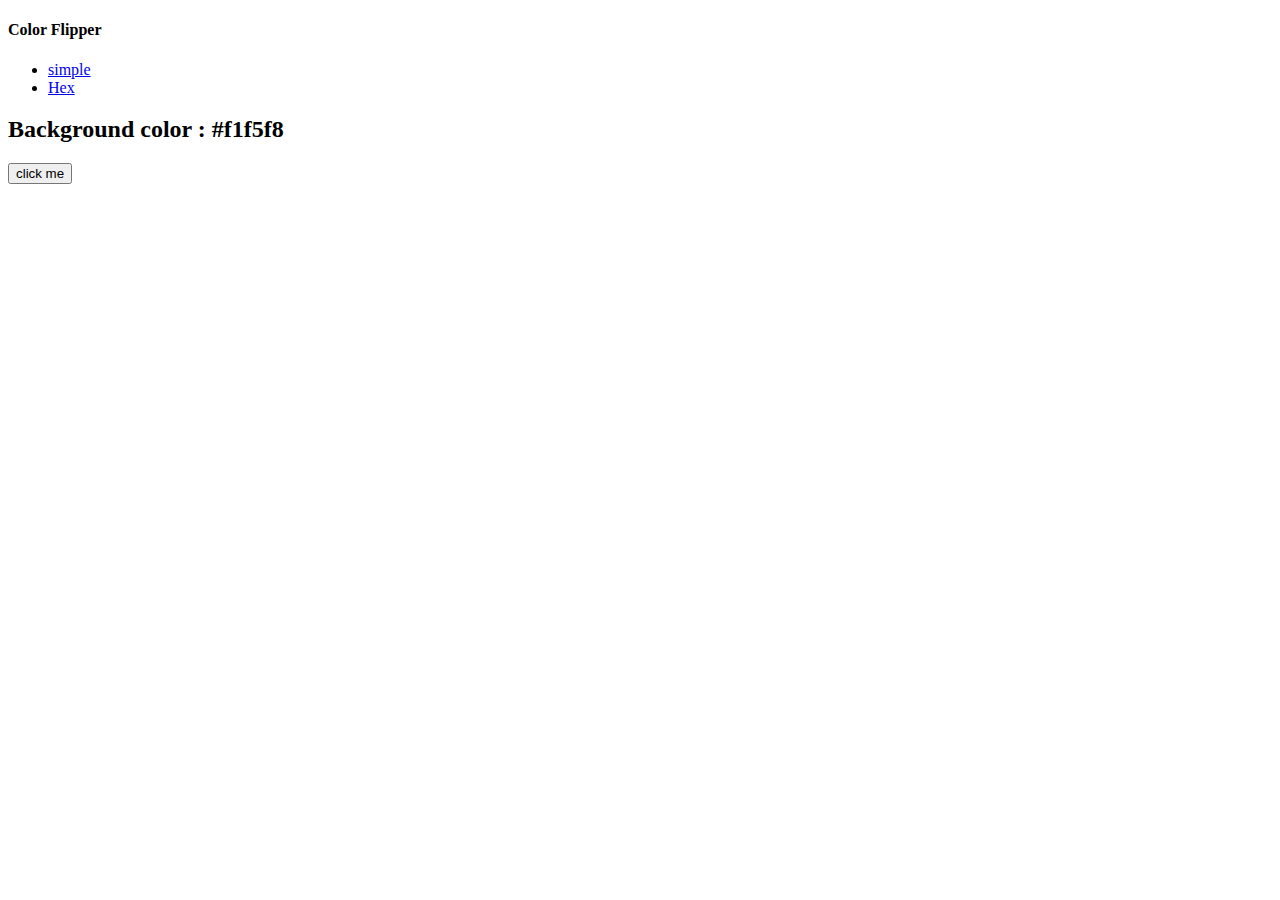
<file: Color-flip/index.html>
<!DOCTYPE html>
<html lang="en">
<head>
	<meta charset="UTF-8">
	<meta name="viewport" content="width=device-width, initial-scale=1.0">
	<title>Document</title>
</head>
<body>
	<nav class="nav-center">
		<h4>Color Flipper</h4>
		<ul class="nav-links">
			 <li>
			 	<a href="index.html">simple</a>
			 </li>
			  <li>
			 	<a href="hex.html">Hex</a>
			 </li>
		</ul> 
	</nav>
	<main>
		<div class="container">
			<h2>Background color : <span class="color">
				#f1f5f8
			</span>
		  </h2>
			<button class="btn btn-hero" id="btn">
				click me
			</button>
		</div>
	</main>
	<script type="text/javascript" src="./index.js"></script>
</body>
</html>
</file>
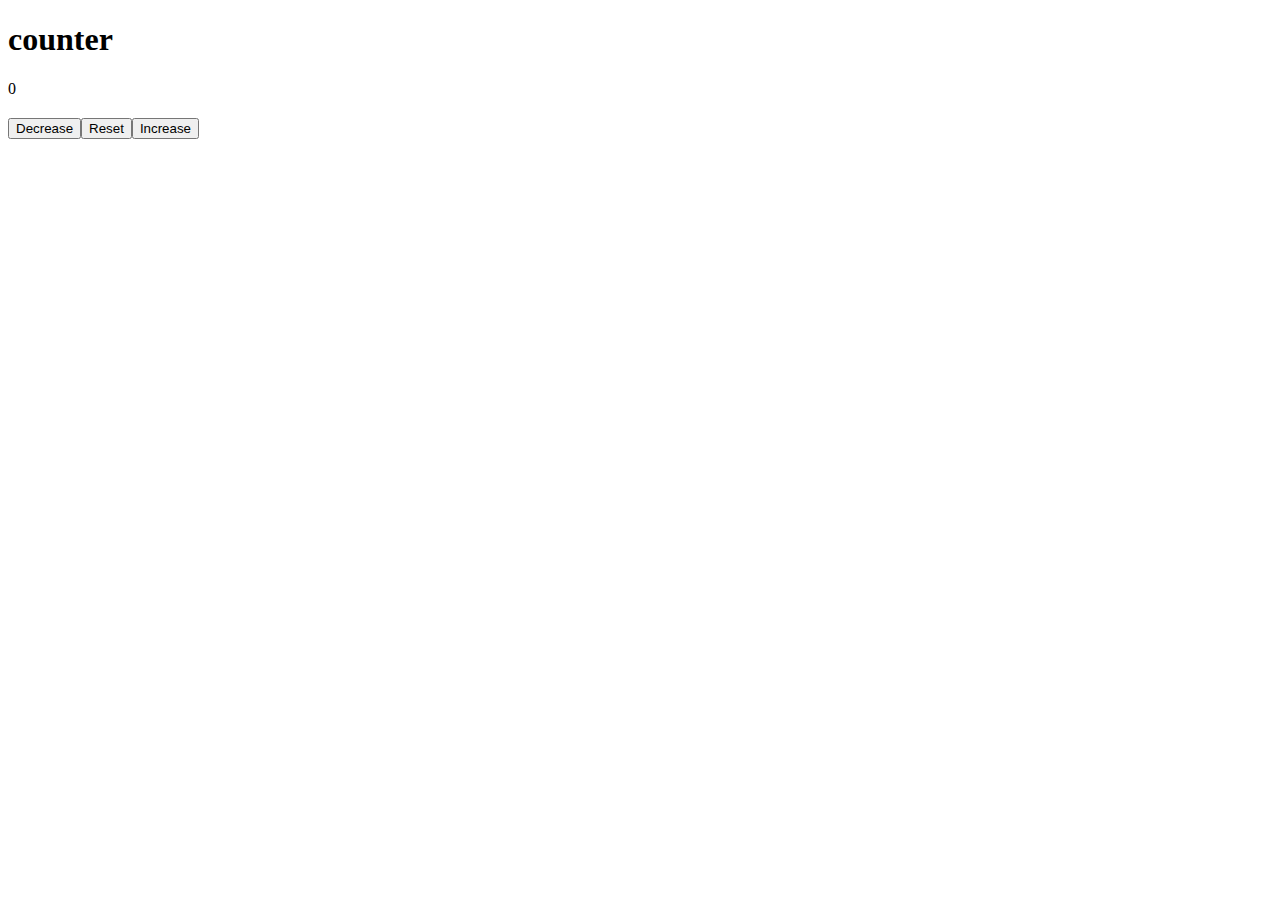
<file: Counter/index.html>
<!DOCTYPE html>
<html lang="en">
<head>
	<meta charset="UTF-8">
	<meta name="viewport" content="width=device-width, initial-scale=1.0">
	<title>Document</title>
	<link rel="stylesheet" href="./style.css">
</head>
<body>
	<h1>
		counter
	</h1>
	<span id="value">0</span>
	<div class="button-container">
		 <button class="btn btn-decrease">Decrease</button>
		 <button class="btn btn-reset">Reset</button>
		 <button class="btn btn-increase">Increase</button>
	</div>
	<script type="text/javascript" src="./index.js"></script>
</body>
</html>
</file>
<file: Counter/style.css>
.button-container
  {
    display: flex;
    margin: 20px 0px 0px 0px;
    
  }
</file>
